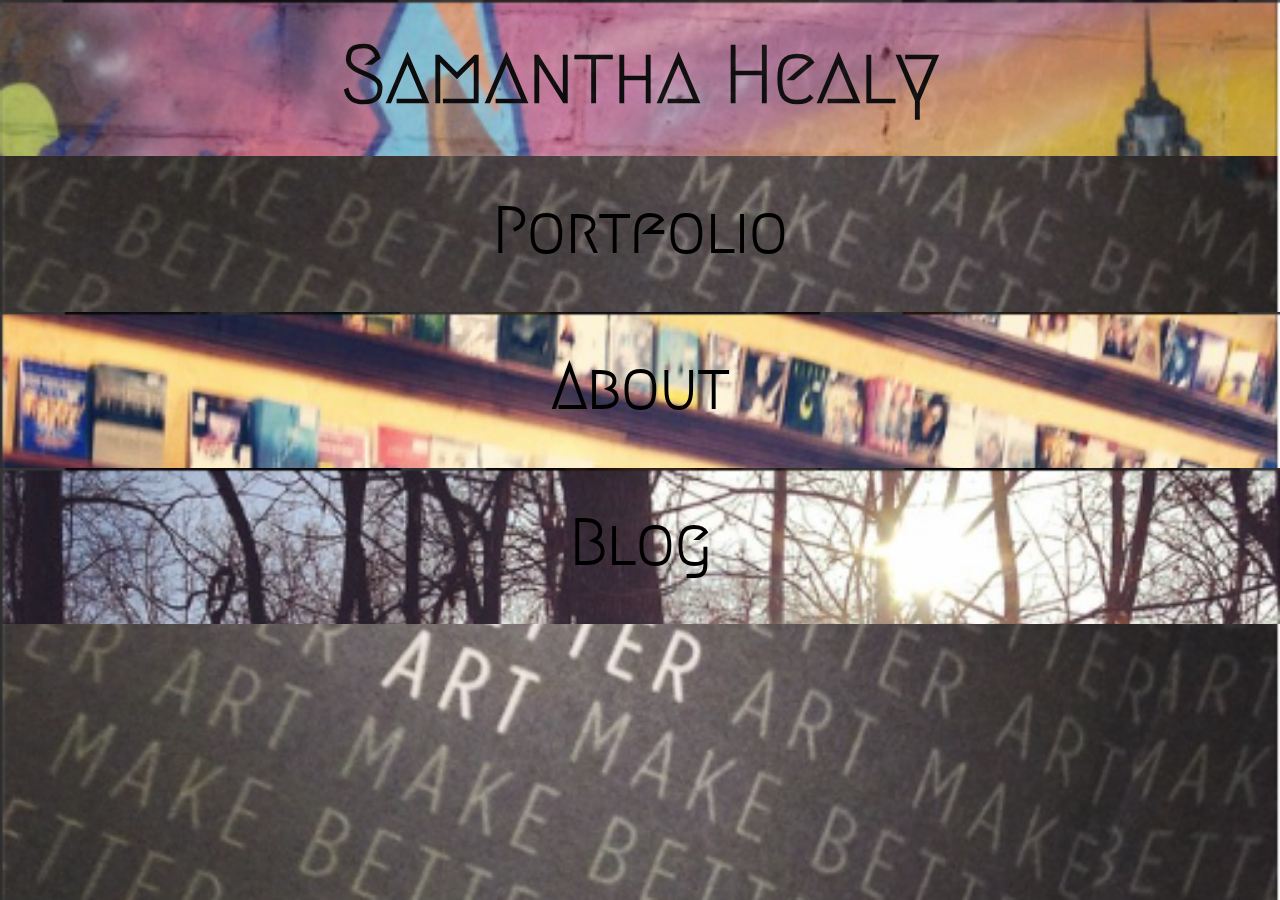
<file: index.html>
<!doctype html>
<html lang="en">
<head>
	<meta http-equiv="Content-Type" content="text/html; charset=utf-8" />
	<title>Samantha Healy</title>
	<!-- <link rel="stylesheet" type="text/css" href="css/bootstrap.min.css"> -->
	<link rel="stylesheet" type="text/css" href="css/common-style.css">
	<link rel="stylesheet" type="text/css" href="css/pages.css">
	<link href='http://fonts.googleapis.com/css?family=Megrim' rel='stylesheet' type='text/css'>
	<script src="http://ajax.googleapis.com/ajax/libs/jquery/1.11.1/jquery.min.js"></script>
	<!-- bootstrap js has been commented out -->
	<script type="text/javascript" src="js/app.js"></script>
</head>
<body>

	<div class="main-wrapper">
			<div class="interactive-sidebar" id="index-sidebar" style="background-image: url(img/3.png)">
				Samantha Healy
			</div>

			<div class="interactive-sidebar" id="portfolio-sidebar" style="background-image: url(img/2.png)">
				Portfolio
			</div>

			<div class="interactive-sidebar" id="about-sidebar" style="background-image: url(img/4.png)">
				About
			</div>

			<div class="interactive-sidebar" id="blog-sidebar" style="background-image: url(img/1.png)">
				Blog
			</div>
	</div>

	<div class="page-container" id="portfolio-container">

		<h1>Portfolio</h1>

		<div class="row">
			<span class="col-md-4"><img src="img/7.png"></span>
			<span class="col-md-4"><img src="img/9.png"></span>
			<span class="col-md-4"><img src="img/8.png"></span>
		</div>

		<div class="row">
			<span class="col-md-4"><img src="img/10.png"></span>
			<span class="col-md-4"><img src="img/11.png"></span>
			<span class="col-md-4"><img src="img/12.png"></span>
		</div>
	</div>

	<div class="page-container" id="about-container">

		<h1>About</h1>

		<img id="about-img" src="img/about_photo.png">

		<h2>Samantha Healy</h2>

		<div>
			<p>I am a writer and web developer currently residing in Northern Virginia. In 2014, I left college to explore alternative ways to learn. This journey has consisted of travel, internships, apprenticeships, and online courses. In my spare time, I read a lot of books, run a lot of miles, and go to a lot of concerts.</p>
		</div>

		<div>
			<p>"Be prepared to be scared. Learning sounds so nice and wholesome, doesn’t it? Tell that to Adam and Eve. Learning is scary and often risky because the more you learn, the more you’ll feel compelled to rearrange your basic assumptions about everything. And that brings chaos as well as excitement into your life." -William Upski Wimsatt</p>
		</div>
	</div>

	<div class="page-container" id="blog-container">

		<h1>Blog</h1>

		<div class="row">
			<div class="left">
				<ul>
					<li><a href="#">Portfolio Project: Utilizing jQuery</a></li>
					<li><a href="#">Recent post</a></li>
					<li><a href="#">Recent post</a></li>
				</ul>
			</div>
			<div class="right">
				<h2>Portfolio Project: Utilizing jQuery</h2>

				<p>My goal for this project was to design and develop a unique personal website. I started by adding a home page that displays what the site has to offer: an about page, a portfolio page, and a blog page.<br><br>

				One of the major features of this website is the interactive sidebar. Upon clicking on the home page, the screen slides over and collapses into a sidebar, revealing a page underneath. When you hover over the sidebar, the menu options pop in and out. This feature was implemented using jQuery.<br><br>

				I chose to make this site a single page application as opposed to linking to separate pages. All of my HTML is in one document, and I utilized jQuery functions hide different parts of the document at specific times, giving the illusion of having multiple pages.<br><br>

				The last thing I did was to add filler content to my site. Thank you for your interest!  
				</p>
			</div>
		</div>
	</div>

</body>
</html>
</file>
<file: css/common-style.css>
body {
    height:100%;
    width: 100%;
    margin:0;
    overflow: hidden;
    overflow: scroll;
    background-image: url(../img/2.png);
	background-repeat: no-repeat;
	background-size: 100%;
}

.main-wrapper {
	max-width: 100%;
	max-height: 100%;
	position: absolute;
	left: 0;
	top: 0;
	height: 100%;
	width: 100%;
	position: fixed;
	z-index: 4;
	font-family: "Megrim", cursive;
	font-size: 4em;
}

.interactive-sidebar {
	height: 156px;
	text-align: center;
	background-repeat: no-repeat;
	background-size: 100%;
	vertical-align: middle;
	line-height: 150px;
	font-weight: bolder;
	position: relative;
	cursor: pointer;
}

.interactive-sidebar:hover {
	opacity: 0.8; 
	font-size: 1.25em;
}

.page-container {
	position: relative;
	z-index: 3;
	height: 100%;
	width: 75%;
	margin: 3%;
	background-color: white;
	display: none;
}

h1 {
	font-family: "Megrim", cursive;
	text-align: center;
	font-size: 4em;
	margin: 1% 1%;
}

h2 {
	font-family: "Megrim", cursive;
}

p {
	font-size: 1.25em;
}

img {
	width: 300px;
	height: 300px;
	margin-bottom: 5px;
}
</file>
<file: css/pages.css>
#index-sidebar {
	cursor: default;
}

#portfolio-container .row {
	margin-left: 1.5%;
}

#about-img {
	width: 35%;
	height: 35%;
	margin-left: 32%;
	margin-right: 32%;
}

#about-container div {
	margin: 3%;
}

#about-container h2 {
	text-align: center;
}

.left {
	float: left;
	background-color: white;
	width: 20%;
	height: 500px;
}

.right {
	float: right;
	background-color: white;
	width: 80%;
	height: 500px;
	margin-bottom: 3%;
}

.right p {
	margin-right: 5%;
}
</file>
